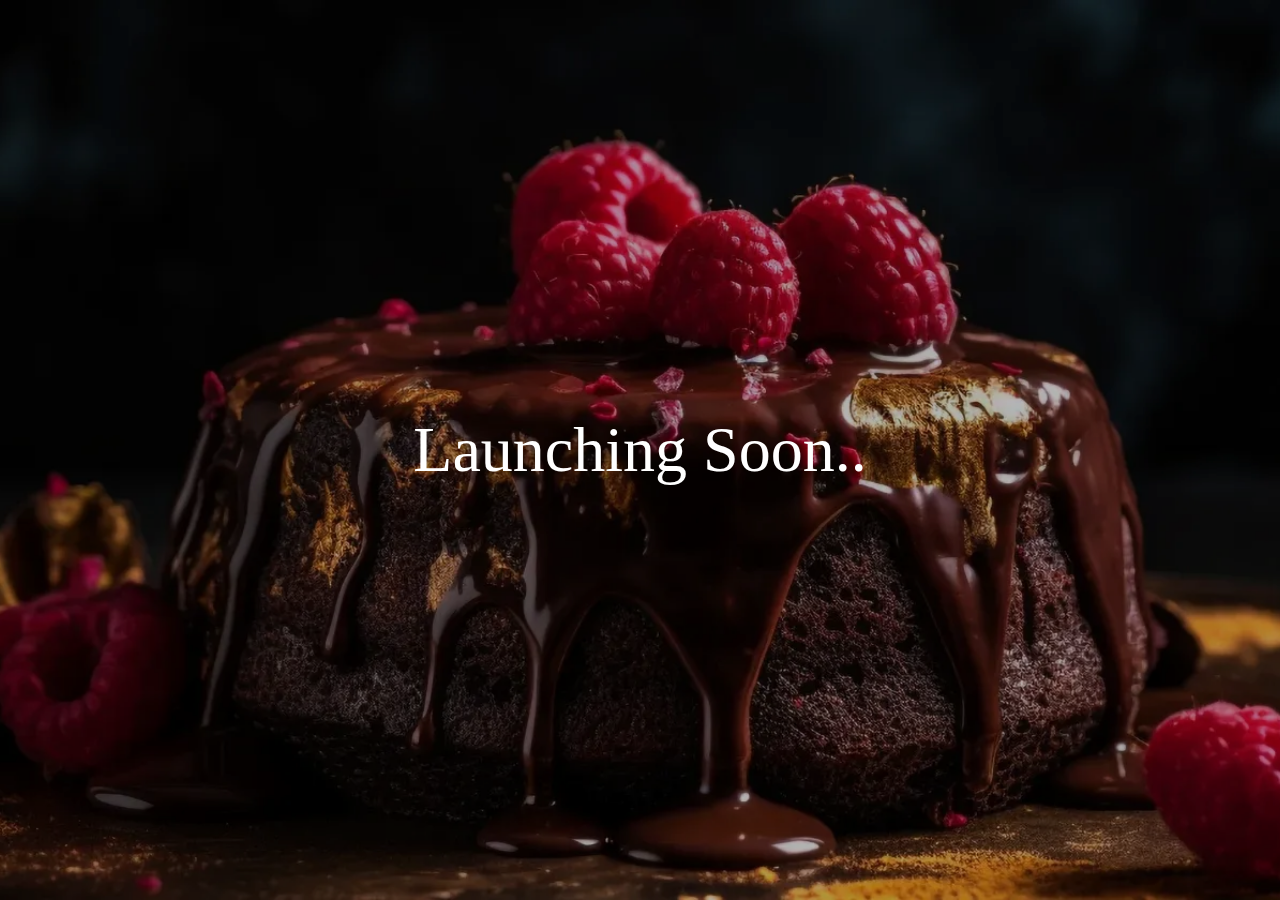
<file: under-construction.html>
<!DOCTYPE html>
<html lang="en">
<head>
    <meta charset="UTF-8">
    <meta name="viewport" content="width=device-width, initial-scale=1.0">
    <title>Monginis</title>
</head>
<body style="margin: 0;">
    <section style="
    width: 100%; 
    background-image: url(img/monginis_hero.webp); 
    height: 100vh;
    background-size: cover;
    background-position: center;
    display: flex;
    align-items: center;">
        <!-- <img style=" position: fixed; width: 100%;" src="img/monginis_hero.webp" alt=""> -->
        <div style="width: 100%;height: 100%; height: 100vh; background-color: #00000049; display: flex;align-items: center; justify-content: center;">
            <p style="color: #fff; font-size: 400%; text-align: center;">
                Launching Soon..
            </p>
        </div>
    </section>
</body>
</html>
</file>
